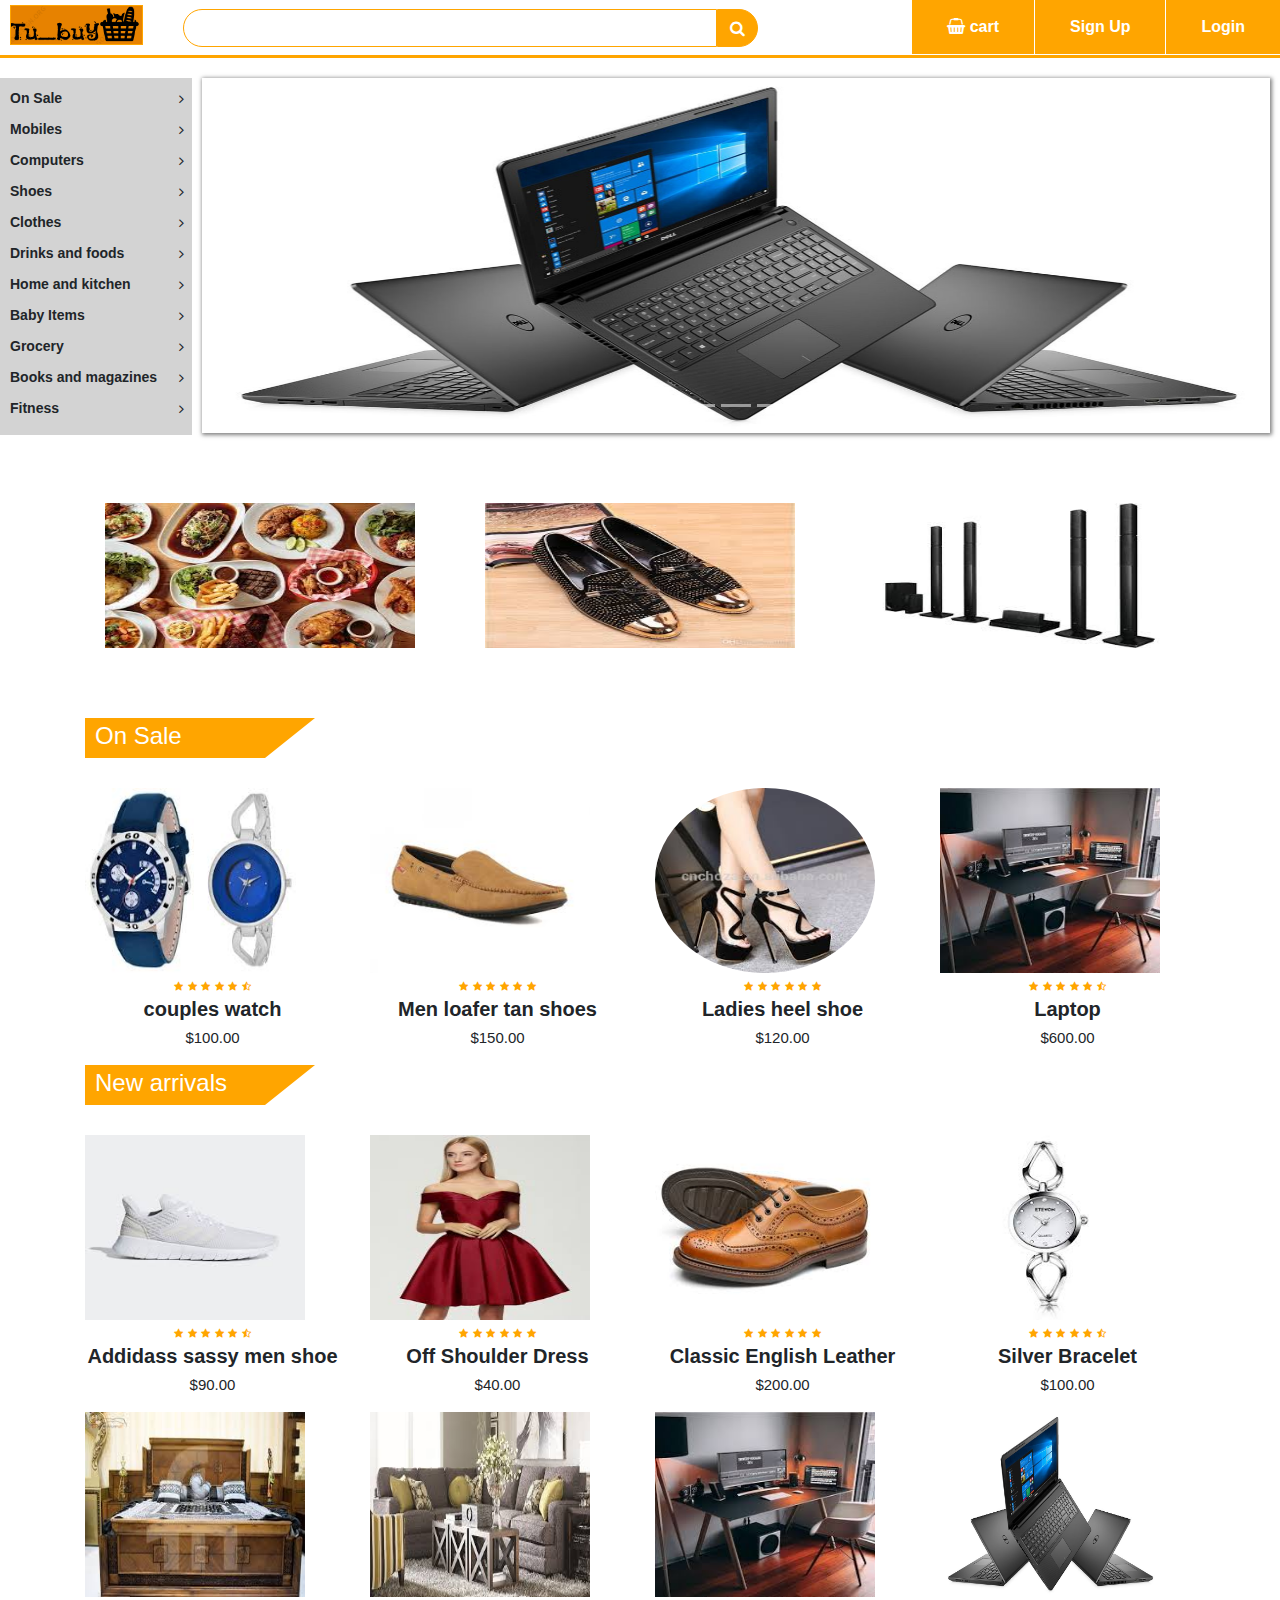
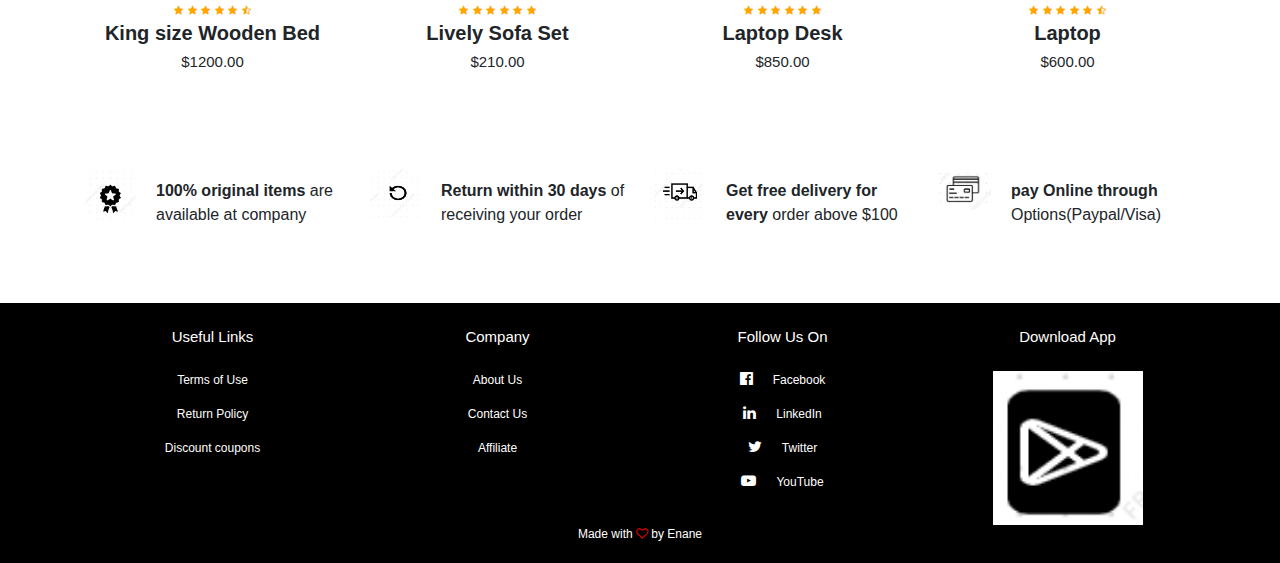
<file: index.html>
<!DOCTYPE html>
<html lang="en">
<head>
    <meta charset="UTF-8">
    <title>eCommerce</title>
    <link rel="stylesheet" href="mycss/style.css">
    <link rel="stylesheet" href="https://stackpath.bootstrapcdn.com/bootstrap/4.3.1/css/bootstrap.min.css">
    <link rel="stylesheet" href="https://stackpath.bootstrapcdn.com/font-awesome/4.7.0/css/font-awesome.min.css">
    <script src="https://code.jquery.com/jquery-3.3.1.slim.min.js"></script>
    <script src="https://cdnjs.cloudflare.com/ajax/libs/popper.js/1.14.7/umd/popper.min.js"></script>
    <script src="https://stackpath.bootstrapcdn.com/bootstrap/4.3.1/js/bootstrap.min.js"></script>
</head>
<body>
<div class="top-nav-bar">
    <div class="search-box">
        <i class="fa fa-bars" id="menu-btn" onclick="openmenu()"></i>
        <i class="fa fa-times" id="close-btn" onclick="closemenu()"></i>


        <img src="images/logo.png" alt="loading" class="logo">
        <input type="text" class="form-control">
        <span class="input-group-text"><i class="fa fa-search"></i></span>
    </div>
    <div class="menu-bar">
        <ul>
            <li><a href="#"><i class="fa fa-shopping-basket"></i>cart</a></li>
            <li><a href="#">Sign Up</a></li>
            <li><a href="Login.html">Login</a></li>
        </ul>
    </div>
</div>

<div class="header">
    <div class="side-menu" id="side-menu">
        <ul>
            <li>On Sale<i class="fa fa-angle-right"></i>

                <ul>
                <li>Watches</li>
                <li>Shoes</li>
                <li>Dresses</li>
                <li>Home Theatre</li>
                <li>Televisions</li>
            </ul>
            </li>
            <li>Mobiles<i class="fa fa-angle-right"></i>

                <ul>
                    <li>IPhones</li>
                    <li>Huawei</li>
                    <li>Samsung</li>
                    <li>One plus</li>
                    <li>HTC</li>
                </ul>
            </li>
            <li>Computers<i class="fa fa-angle-right"></i>

                <ul>
                    <li>HP</li>
                    <li>Dell</li>
                    <li>Lenovo</li>
                    <li>Mac Book</li>
                    <li>Taifa</li>
                </ul>

            </li>
            <li>Shoes<i class="fa fa-angle-right"></i>
                <ul>
                    <li>Leather men</li>
                    <li>Sport Shoes</li>
                    <li>Sneakers</li>
                    <li>Heels</li>
                    <li>Loafer </li>

                </ul>

            </li>

            <li>Clothes<i class="fa fa-angle-right"></i>
                <ul>
                    <li>Coats</li>
                    <li>Trousers</li>
                    <li>Shirts</li>
                    <li>Dresses</li>
                    <li>Skirts</li>

                </ul>

            </li>

            <li>Drinks and foods<i class="fa fa-angle-right"></i>
                <ul>
                    <li>Cocktails</li>
                    <li>Wines</li>
                    <li>Desserts</li>
                    <li>Coffee</li>
                    <li>Soup</li>

                </ul>

            </li>

            <li>Home and kitchen<i class="fa fa-angle-right"></i>
                <ul>
                    <li>Utensils</li>
                    <li>Fridge</li>
                    <li>cooker</li>
                    <li>Blender</li>
                    <li>Microwave</li>

                </ul>

            </li>
            <li>Baby Items<i class="fa fa-angle-right"></i>
                <ul>
                    <li>Diapers</li>
                    <li>baby Carrier</li>
                    <li>Baby clothes</li>
                    <li>Baby wipes</li>
                    <li>Baby food</li>

                </ul>

            </li>
            <li>Grocery<i class="fa fa-angle-right"></i>
                <ul>
                    <li>cabbages</li>
                    <li>Kales</li>
                    <li>Tomatoes</li>
                    <li>African Veggies</li>
                    <li>Aspiragus</li>

                </ul>

            </li>
            <li>Books and magazines<i class="fa fa-angle-right"></i>
                <ul>
                    <li>Home Decor Magazines</li>
                    <li>Fiction Books</li>
                    <li>Story Books</li>
                    <li>Refference Books</li>
                    <li>Celeb Magazines</li>

                </ul>

            </li>
            <li>Fitness<i class="fa fa-angle-right"></i>
                <ul>
                    <li>Weight Lifts</li>
                    <li>Fitness Wear</li>
                    <li>Fitness Magazines</li>
                    <li>Rollers</li>
                    <li>Gloves</li>

                </ul>

            </li>

        </ul>

    </div>
    <div class="slider">
        <div id="slider" class="carousel slide carousel-fade" data-ride="carousel">
            <div class="carousel-inner">
                <div class="carousel-item active">
                    <div class="styleme">
                        <img src="images/dell.jpg" alt="loading" class="styleenane" >
                     </div>

                </div>
                <div class="carousel-item">
                    <img src="images/modern.png" class="styleenane" alt="loading" >
                </div>
                <div class="carousel-item">
                    <img src="images/coll.jpg"  class="d-block w-100" alt="loading" height="355">
                </div>
                <div class="carousel-item">
                    <img src="images/fdd.jpg" class="d-block w-100" alt="loading" height="355">
                </div>
                <div class="carousel-item">
                    <img src="images/dell2.jpg" class="d-block w-100" alt="loading" height="355">
                </div>

            </div>
            <ol class="carousel-indicators">
                <li data-target="#slider" data-slide-to="0" class="active"></li>
                <li data-target="#slider" data-slide-to="1"></li>
                <li data-target="#slider" data-slide-to="2"></li>
                <li data-target="#slider" data-slide-to="3"></li>
                <li data-target="#slider" data-slide-to="4"></li>
            </ol>
        </div>
    </div>

</div>


<div class="featured-categories">
    <div class="container">
        <div class="row">
            <div class="col-md-4">
                <img src="images/foodd.jpg" alt="loading" width="220" height="185">
            </div>
            <div class="col-md-4">
                <img src="images/fashion.jpg" alt="loading" width="220" height="185">
            </div>
            <div class="col-md-4">
                <img src="images/lghome.jpg" alt="loading" width="220" height="185">
            </div>
        </div>
    </div>
</div>

<div class="on-sale">
    <div class="container">
        <div class="title-box">
            <h2>On Sale</h2>
        </div>
        <div class="row">
            <div class="col-md-3">
                <div class="product-top">
                    <img src="images/couple.jpg" alt="loading" width="220" height="185">
                    <div class="overlay-right">
                        <button type="button" class="btn btn-secondary" title="Quick Shop">
                           <i class="fa fa-eye"></i>
                        </button>
                        <button type="button" class="btn btn-secondary" title="Quick Shop">
                            <i class="fa fa-heart-o"></i>
                        </button>
                        <button type="button" class="btn btn-secondary" title="Quick Shop">
                            <i class="fa fa-shopping-cart"></i>
                        </button>

                    </div>
                </div>
                <div class="product-bottom text-center">
                    <i class="fa fa-star"></i>
                    <i class="fa fa-star"></i>
                    <i class="fa fa-star"></i>
                    <i class="fa fa-star"></i>
                    <i class="fa fa-star"></i>
                    <i class="fa fa-star-half-o"></i>
                    <h3>couples watch </h3>
                    <h5>$100.00</h5>
                </div>
            </div>
            <div class="col-md-3">
                <div class="product-top">
                    <img src="images/maxtanmen.jpg" alt="loading" width="220" height="185">
                    <div class="overlay-right">
                        <button type="button" class="btn btn-secondary" title="Quick Shop">
                            <i class="fa fa-eye"></i>
                        </button>
                        <button type="button" class="btn btn-secondary" title="Quick Shop">
                            <i class="fa fa-heart-o"></i>
                        </button>
                        <button type="button" class="btn btn-secondary" title="Quick Shop">
                            <i class="fa fa-shopping-cart"></i>
                        </button>

                    </div>
                </div>
                <div class="product-bottom text-center">
                    <i class="fa fa-star"></i>
                    <i class="fa fa-star"></i>
                    <i class="fa fa-star"></i>
                    <i class="fa fa-star"></i>
                    <i class="fa fa-star"></i>
                    <i class="fa fa-star"></i>
                    <h3>Men loafer tan shoes</h3>
                    <h5>$150.00</h5>
                </div>
            </div>
            <div class="col-md-3">
                <div class="product-top">
                    <img src="images/sexy.jpg" alt="loading" width="220" height="185" style="border-radius: 80%;">
                    <div class="overlay-right">
                        <button type="button" class="btn btn-secondary" title="Quick Shop">
                            <i class="fa fa-eye"></i>
                        </button>
                        <button type="button" class="btn btn-secondary" title="Quick Shop">
                            <i class="fa fa-heart-o"></i>
                        </button>
                        <button type="button" class="btn btn-secondary" title="Quick Shop">
                            <i class="fa fa-shopping-cart"></i>
                        </button>

                    </div>
                </div>
                <div class="product-bottom text-center">
                    <i class="fa fa-star"></i>
                    <i class="fa fa-star"></i>
                    <i class="fa fa-star"></i>
                    <i class="fa fa-star"></i>
                    <i class="fa fa-star"></i>
                    <i class="fa fa-star"></i>
                    <h3>Ladies heel shoe</h3>
                    <h5>$120.00</h5>
                </div>
            </div>
            <div class="col-md-3">
                <div class="product-top">
                    <img src="images/lapi.jpg" alt="loading" width="220" height="185">
                    <div class="overlay-right">
                        <button type="button" class="btn btn-secondary" title="Quick Shop">
                            <i class="fa fa-eye"></i>
                        </button>
                        <button type="button" class="btn btn-secondary" title="Quick Shop">
                            <i class="fa fa-heart-o"></i>
                        </button>
                        <button type="button" class="btn btn-secondary" title="Quick Shop">
                            <i class="fa fa-shopping-cart"></i>
                        </button>

                    </div>
                </div>
                <div class="product-bottom text-center">
                    <i class="fa fa-star"></i>
                    <i class="fa fa-star"></i>
                    <i class="fa fa-star"></i>
                    <i class="fa fa-star"></i>
                    <i class="fa fa-star"></i>
                    <i class="fa fa-star-half-o"></i>
                    <h3>Laptop</h3>
                    <h5>$600.00</h5>
                </div>
            </div>
        </div>
    </div>
</div>

<!------new products-------!>
<div class="New Produucts">
    <div class="container">
        <div class="title-box">
            <h2>New arrivals</h2>
        </div>
        <div class="row">
            <div class="col-md-3">
                <div class="product-top">
                    <img src="images/addidasaswerun.jpg" alt="loading" width="220" height="185">
                    <div class="overlay-right">
                        <button type="button" class="btn btn-secondary" title="Quick Shop">
                            <i class="fa fa-eye"></i>
                        </button>
                        <button type="button" class="btn btn-secondary" title="Quick Shop">
                            <i class="fa fa-heart-o"></i>
                        </button>
                        <button type="button" class="btn btn-secondary" title="Quick Shop">
                            <i class="fa fa-shopping-cart"></i>
                        </button>

                    </div>
                </div>
                <div class="product-bottom text-center">
                    <i class="fa fa-star"></i>
                    <i class="fa fa-star"></i>
                    <i class="fa fa-star"></i>
                    <i class="fa fa-star"></i>
                    <i class="fa fa-star"></i>
                    <i class="fa fa-star-half-o"></i>
                    <h3>Addidass sassy men shoe </h3>
                    <h5>$90.00</h5>
                </div>
            </div>
            <div class="col-md-3">
                <div class="product-top">
                    <img src="images/offdress.jpg" alt="loading" width="220" height="185">
                    <div class="overlay-right">
                        <button type="button" class="btn btn-secondary" title="Quick Shop">
                            <i class="fa fa-eye"></i>
                        </button>
                        <button type="button" class="btn btn-secondary" title="Quick Shop">
                            <i class="fa fa-heart-o"></i>
                        </button>
                        <button type="button" class="btn btn-secondary" title="Quick Shop">
                            <i class="fa fa-shopping-cart"></i>
                        </button>

                    </div>
                </div>
                <div class="product-bottom text-center">
                    <i class="fa fa-star"></i>
                    <i class="fa fa-star"></i>
                    <i class="fa fa-star"></i>
                    <i class="fa fa-star"></i>
                    <i class="fa fa-star"></i>
                    <i class="fa fa-star"></i>
                    <h3>Off Shoulder Dress</h3>
                    <h5>$40.00</h5>
                </div>
            </div>
            <div class="col-md-3">
                <div class="product-top">
                    <img src="images/classicenglishleather.jpg" alt="loading" width="220" height="185">
                    <div class="overlay-right">
                        <button type="button" class="btn btn-secondary" title="Quick Shop">
                            <i class="fa fa-eye"></i>
                        </button>
                        <button type="button" class="btn btn-secondary" title="Quick Shop">
                            <i class="fa fa-heart-o"></i>
                        </button>
                        <button type="button" class="btn btn-secondary" title="Quick Shop">
                            <i class="fa fa-shopping-cart"></i>
                        </button>

                    </div>
                </div>
                <div class="product-bottom text-center">
                    <i class="fa fa-star"></i>
                    <i class="fa fa-star"></i>
                    <i class="fa fa-star"></i>
                    <i class="fa fa-star"></i>
                    <i class="fa fa-star"></i>
                    <i class="fa fa-star"></i>
                    <h3>Classic English Leather</h3>
                    <h5>$200.00</h5>
                </div>
            </div>
            <div class="col-md-3">
                <div class="product-top">
                    <img src="images/silverbrace.jpg" alt="loading" width="220" height="185">
                    <div class="overlay-right">
                        <button type="button" class="btn btn-secondary" title="Quick Shop">
                            <i class="fa fa-eye"></i>
                        </button>
                        <button type="button" class="btn btn-secondary" title="Quick Shop">
                            <i class="fa fa-heart-o"></i>
                        </button>
                        <button type="button" class="btn btn-secondary" title="Quick Shop">
                            <i class="fa fa-shopping-cart"></i>
                        </button>

                    </div>
                </div>
                <div class="product-bottom text-center">
                    <i class="fa fa-star"></i>
                    <i class="fa fa-star"></i>
                    <i class="fa fa-star"></i>
                    <i class="fa fa-star"></i>
                    <i class="fa fa-star"></i>
                    <i class="fa fa-star-half-o"></i>
                    <h3>Silver Bracelet</h3>
                    <h5>$100.00</h5>
                </div>
            </div>
            <div class="col-md-3">
                <div class="product-top">
                    <img src="images/bed.jpg" alt="loading" width="220" height="185">
                    <div class="overlay-right">
                        <button type="button" class="btn btn-secondary" title="Quick Shop">
                            <i class="fa fa-eye"></i>
                        </button>
                        <button type="button" class="btn btn-secondary" title="Quick Shop">
                            <i class="fa fa-heart-o"></i>
                        </button>
                        <button type="button" class="btn btn-secondary" title="Quick Shop">
                            <i class="fa fa-shopping-cart"></i>
                        </button>

                    </div>
                </div>
                <div class="product-bottom text-center">
                    <i class="fa fa-star"></i>
                    <i class="fa fa-star"></i>
                    <i class="fa fa-star"></i>
                    <i class="fa fa-star"></i>
                    <i class="fa fa-star"></i>
                    <i class="fa fa-star-half-o"></i>
                    <h3>King size Wooden Bed </h3>
                    <h5>$1200.00</h5>
                </div>
            </div>
            <div class="col-md-3">
                <div class="product-top">
                    <img src="images/livfurniture.jpg" alt="loading" width="220" height="185">
                    <div class="overlay-right">
                        <button type="button" class="btn btn-secondary" title="Quick Shop">
                            <i class="fa fa-eye"></i>
                        </button>
                        <button type="button" class="btn btn-secondary" title="Quick Shop">
                            <i class="fa fa-heart-o"></i>
                        </button>
                        <button type="button" class="btn btn-secondary" title="Quick Shop">
                            <i class="fa fa-shopping-cart"></i>
                        </button>

                    </div>
                </div>
                <div class="product-bottom text-center">
                    <i class="fa fa-star"></i>
                    <i class="fa fa-star"></i>
                    <i class="fa fa-star"></i>
                    <i class="fa fa-star"></i>
                    <i class="fa fa-star"></i>
                    <i class="fa fa-star"></i>
                    <h3>Lively Sofa Set</h3>
                    <h5>$210.00</h5>
                </div>
            </div>
            <div class="col-md-3">
                <div class="product-top">
                    <img src="images/lapi.jpg" alt="loading" width="220" height="185">
                    <div class="overlay-right">
                        <button type="button" class="btn btn-secondary" title="Quick Shop">
                            <i class="fa fa-eye"></i>
                        </button>
                        <button type="button" class="btn btn-secondary" title="Quick Shop">
                            <i class="fa fa-heart-o"></i>
                        </button>
                        <button type="button" class="btn btn-secondary" title="Quick Shop">
                            <i class="fa fa-shopping-cart"></i>
                        </button>

                    </div>
                </div>
                <div class="product-bottom text-center">
                    <i class="fa fa-star"></i>
                    <i class="fa fa-star"></i>
                    <i class="fa fa-star"></i>
                    <i class="fa fa-star"></i>
                    <i class="fa fa-star"></i>
                    <i class="fa fa-star"></i>
                    <h3>Laptop Desk</h3>
                    <h5>$850.00</h5>
                </div>
            </div>
            <div class="col-md-3">
                <div class="product-top">
                    <img src="images/dell.jpg" alt="loading" width="220" height="185">
                    <div class="overlay-right">
                        <button type="button" class="btn btn-secondary" title="Quick Shop">
                            <i class="fa fa-eye"></i>
                        </button>
                        <button type="button" class="btn btn-secondary" title="Quick Shop">
                            <i class="fa fa-heart-o"></i>
                        </button>
                        <button type="button" class="btn btn-secondary" title="Quick Shop">
                            <i class="fa fa-shopping-cart"></i>
                        </button>

                    </div>
                </div>
                <div class="product-bottom text-center">
                    <i class="fa fa-star"></i>
                    <i class="fa fa-star"></i>
                    <i class="fa fa-star"></i>
                    <i class="fa fa-star"></i>
                    <i class="fa fa-star"></i>
                    <i class="fa fa-star-half-o"></i>
                    <h3>Laptop</h3>
                    <h5>$600.00</h5>
                </div>
            </div>
        </div>

    </div>

</div>


<!-------web features----->
<div class="website-features">
    <div class="container">
        <div class="row">
            <div class="col-md-3 feature-box">
                <img src="images/certified.png" alt="loading">
                <div class="feature-text">
                    <p><b>100% original items </b>are available at company</p>
                </div>
            </div>
            <div class="col-md-3 feature-box">
                <img src="images/return.png" alt="loading">
                <div class="feature-text">
                    <p><b>Return within 30 days </b>of receiving your order </p>
                </div>
            </div>
            <div class="col-md-3 feature-box">
                <img src="images/delivery.png" alt="loading">
                <div class="feature-text"><p><b>Get free delivery for every </b>order above $100</p>
                </div>
            </div>
            <div class="col-md-3 feature-box">
                <img src="images/card.png" alt="loading">
                <div class="feature-text">
                    <p><b>pay Online through </b>Options(Paypal/Visa)</p>
                </div>
            </div>
        </div>
    </div>
</div>
<!-----footer-----!>
<div class="footer">
    <div class="container text-center">
        <div class="row">
            <div class="col-md-3">
                <h1>Useful Links</h1>
                <p>Terms of Use</p>
                <p>Return Policy</p>
                <p>Discount coupons</p>
            </div>

            <div class="col-md-3">
                <h1>Company</h1>
                <p>About Us</p>
                <p>Contact Us</p>
                <p>Affiliate</p>
            </div>

            <div class="col-md-3">
                <h1>Follow Us On</h1>
                <p> <i class="fa fa-facebook-official"></i>Facebook</p>
                <p><i class="fa fa-linkedin"></i>LinkedIn</p>
                <p><i class="fa fa-twitter"></i>Twitter</p>
                <p><i class="fa fa-youtube-play"></i>YouTube</p>
            </div>
            <div class="col-md-3 footer-image">
                <h1>Download App</h1>
                <img src="images/playstore.png" alt="loading">
            </div>
        </div>
        <p class="copyright">Made with <i class="fa fa-heart-o"></i> by Enane</p>
    </div>
</div>

<script>
    function openmenu() {
        document.getElementById("side-menu").style.display="block";
        document.getElementById("menu-btn").style.display="none";
        document.getElementById("close-btn").style.display="block";

    }
    function closemenu(){
        document.getElementById("side-menu").style.display="none";
        document.getElementById("menu-btn").style.display="block";
        document.getElementById("close-btn").style.display="none";
    }

</script>
</body>
</html>
</file>
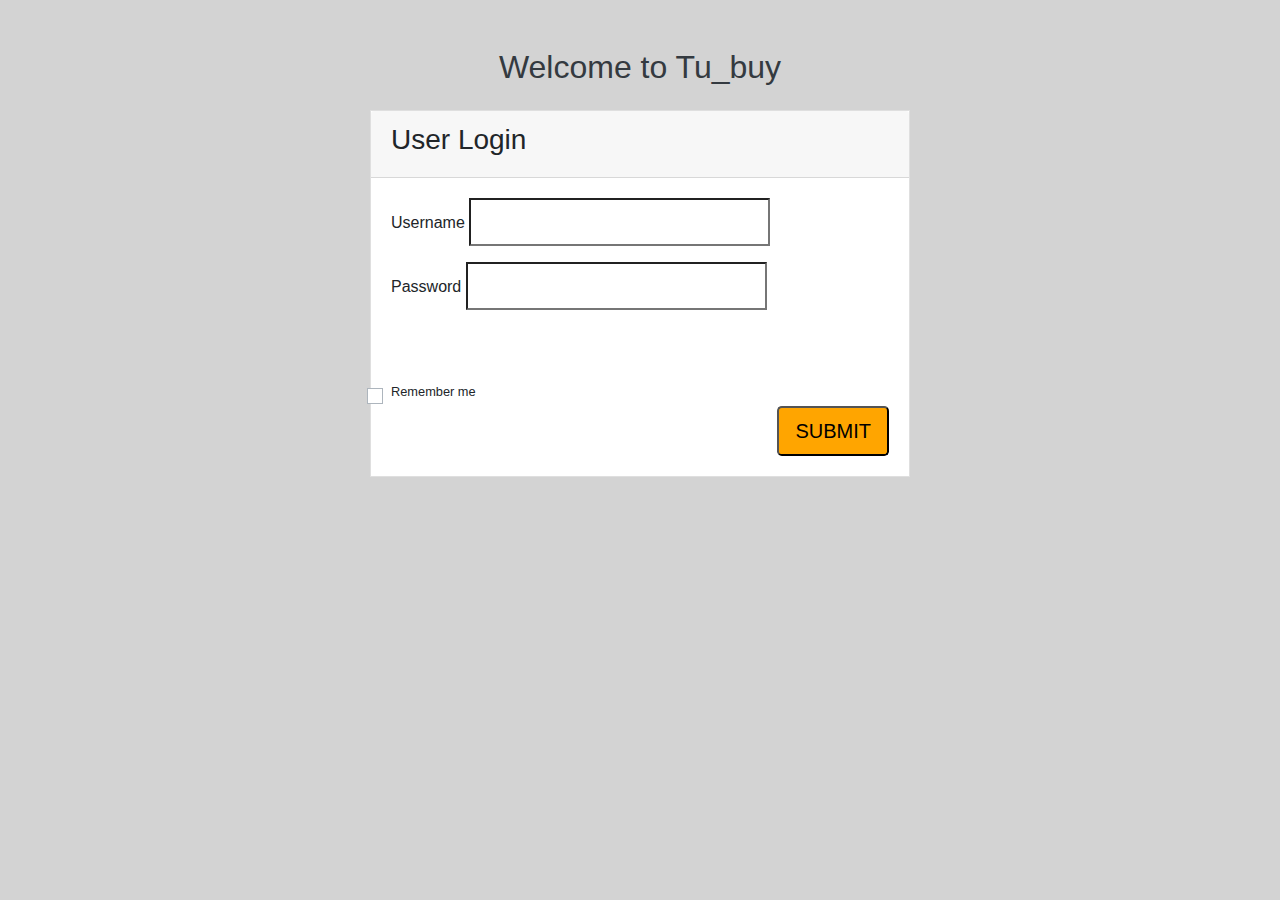
<file: Login.html>
<!DOCTYPE html>
<html lang="en">
<head>
    <meta charset="UTF-8">
    <title>login</title>
    <link rel="stylesheet" href="mycss/style.css">
    <link rel="stylesheet" href="css/bootstrap.css">
    <script src="js/bootstrap.js"></script>
    <script src="js/jquery.min.js"></script>
    <script src="js/popper.min.js"></script>
</head>
<body class="color">


<div class="container py-5">
    <div class="row">
        <div class="col-md-12">
            <h2 class="text-center mb-4 text-dark">Welcome to Tu_buy</h2>

            <div class="row">
                <div class="col-md-6 mx-auto">
                    <!--form card login begins-->
                    <div class="card rounded-0">
                        <div class="card-header">
                            <h3>User Login</h3>
                        </div>
                        <div class="card-body ">
                            <form action="" class="">
                                <div class="form-group">
                                    <label for="username">Username</label>
                                    <input type="text" name="username" id="username" class="form-control-lg rounded-0">
                                </div>
                                <div class="form-group">
                                    <label for="password">Password</label>
                                    <input type="password" id="password" name="password" class="form-control-lg rounded-0" >
                                </div>
                                <div>
                                    <label class="custom-control custom-checkbox"></label>
                                    <input type="checkbox" class=" custom-control-input">
                                    <span class="custom-control"></span>
                                    <span class="custom-control-label small">Remember me</span>
                                </div>
                                <button type="submit" class=" stylebtn btn-lg float-right">SUBMIT</button>
                            </form>
                        </div>
                    </div>
                </div>
            </div>

        </div>
    </div>
</div>
</body>
</html>
</file>
<file: mycss/style.css>
*{
    margin: 0;
    padding: 0;
}


body{
    background-color:aliceblue ;
    font-family: sans-serif;
}
.top-nav-bar{
    height: 58px;
    top: 0;
    position: sticky;
    background:white ;
    margin-bottom: 20px;
    border-bottom: 3px solid orange;
    z-index: 2;
}
.logo {
    height: 40px;
    margin: 5px 10px;
    border: 1px solid orange;
}


.form-control{
    margin-top: 9px;
    margin-left: 30px;
    border: 1px solid orange !important;
    border-top-left-radius: 20px !important;
    border-bottom-left-radius: 20px !important;
    border-top-right-radius: 0 !important;
    border-bottom-right-radius: 0 !important;
    box-shadow: none !important;
}
.input-group-text{
    background: orange !important;
    border: 1px solid orange !important;
    margin: 8.5px 10px 3px 0 !important;
    border-top-left-radius: 0px !important;
    border-bottom-left-radius: 0px !important;
    border-top-right-radius: 20px !important;
    border-bottom-right-radius: 20px !important;
    cursor: pointer;

    border-radius: 50%;

}
.color{
    background-color: lightgray;
}
.stylebtn{
    background-color: orange;
}
.search-box{
    display: inline-flex;
    width: 60%;
}
.fa-search{
    color: white;
}
.menu-bar{
    width: 40%;
    height: 57px;
    float: right;
}
.menu-bar ul{
    display: inline-flex;
    float: right;
}
.menu-bar ul li{
    border-left: 1px solid white;
    list-style-type: none;
    padding: 15px 35px;
    text-align: center;
    background-color: orange;
    cursor: pointer;
}
.menu-bar ul li a{
    font-size: 16px;
    font-weight: bold;
    color: white;
    text-decoration: none;
}
.fa-shopping-basket{
    margin-right: 5px;

}

@media only screen and (max-width:980px) {
    .top-nav-bar{
        height: 118px;
        border-bottom: 0;

    }
    .search-box{
        width: 100%;
    }
    .menu-bar{
        width: 100%;
    }
    .menu-bar ul{
        margin:10px;
        width: 100%;
    }
    .menu-bar ul li {
        height: 58px;
        width: 100%;
    }
    
}


/*--------side menu-------*/
.side-menu{
    height: 80%;
    width: 15%;
    font-size: 14px;
    float: left;
    z-index: 2;
    background-color: lightgray;
}
.side-menu ul{
    margin-left: 10px;
}
.side-menu ul li{
    list-style-type: none;
    font-weight: bold;
    margin-top: 10px;
    cursor: pointer;
}
.side-menu ul li:hover{
    color: orange;
}
.side-menu ul li ul{
    display: none;
    z-index: 10;
    top: 77px;
}
.side-menu ul li:hover ul {
    display: block;
    height: 400px;
    margin-left: 14%;
    padding: 0 100px 10px 10px;
    position: fixed;
    background: lightgray;
    box-shadow: 1px 1px 4px 1px rgba(0, 0, 0, 0.5);
}
.fa-angle-right{
    margin-top: 4px;
    margin-right: 8px;
    float: right;
}
#menu-btn, #close-btn{
    font-size: 30px;
    margin: 10px;
    color: orange;
    display: none;
}

@media only screen and (max-width: 980px) {
    .side-menu{
        width: 34%;
        z-index: 20;
        top: 133px;
        position: fixed;
        font-size: 12px;
        display: none;
    }
    .side-menu ul li ul{
        top: 133px;
    }
    .side-menu ul li:hover ul{
        margin-left: 31%;
    }
    #menu-btn{
        display: block;
    }
    
}

/*----------slider-------*/

.slider{
    width: 85%;
    margin-left: 15%;
    padding: 0 10px;
    height: 355px !important;
}

.styleme{
     width: 100%;
    height: 355px;
   

}

.styleenane{
        width: 100%;
         height: 355px;
        position: relative;
        overflow: hidden;

}
.carousel{
    box-shadow:1px 1px 4px 1px rgba(0,0,0,0.5) ;
}
.carousel-indicators{
    z-index: 1 !important;
}
@media only screen and (max-width: 980px){
    .slider{
        width: 100%;
        margin-left: 0;
    }
}

/*--------featured categories-----*/
.featured-categories{
    margin: 50px 0;
}
.featured-categories img {
    width: 100%;
    padding: 20px;
    transition: 1s;
    cursor: pointer;
}
.featured-categories img:hover{
    transform: scale(1.1);

}
/*-----onsale-----*/

.title-box
{
    background: orange;
    color: white;
    width: 180px;
    padding: 4px 10px;
    height: 40px;
    margin-bottom: 30px;
    display: flex;
}
.title-box h2 {
    font-size: 24px;

}

.title-box::after{
    content: '';
    border-top: 40px solid orange;
    border-right: 50px solid transparent;
    position: absolute;
    display: flex;
    margin-top:-4px;
    margin-left: 170px;

}
/*----------product-------*/

.product-top{
    width: 100%;
}
.overlay-right{
    display: block;
    opacity: 0;
    position: absolute;
    top: 10;
    margin-left: 0;
    width: 35px;
    font-size: 20px;
    padding: 7px;
    margin-top: 5%;
    margin-bottom: 5%;

}
.overlay-right .btn-secondary
{
    background: none;
    border: none;
    box-shadow: none;
}
.product-top:hover .overlay-right{
    opacity: 2;
    margin-left: 5%;
    transition: 0.5s;
}
/*-----product bottom---------*/
.product-bottom .fa{
    color: orange;
    font-size: 10px;
}
.product-bottom h3 {
    font-size: 20px;
    font-weight: bold;
}
.product-bottom h5{
    font-size: 15px;
    padding-bottom: 10px;
}
.new-products{
margin: 50px 0;
}
/*------website features------*/
.website-features{
    margin: 60px 0;
}
.website-features img{
    width: 20%;
}
.feature-text{
    margin-top: 10px;
    float:right;
    width: 80%;
    padding-left: 20px;
}
.feature-box{
    padding-top: 20px;
}
/*------footer------*/
.footer{
    margin-top: 50px;
    background: black;
    color: white;
}
.footer h1{
    font-size: 15px;
    margin: 25px;
}
.footer p{
    font-size: 12px;
}
.copyright{
    margin-bottom: -80px;
    text-align: center;
    font-size: 15px;
    padding-bottom: 20px;
}
.fa-heart-o{
    color: red;
    font-size: 15px;

}
.footer hr{
    margin-top: 10px;
    background-color: #c6c8ca;
}
.footer-image img{
    width: 150px;
}
.footer .row .fa{
    padding-right: 20px;
    font-size: 15px;
}
</file>
